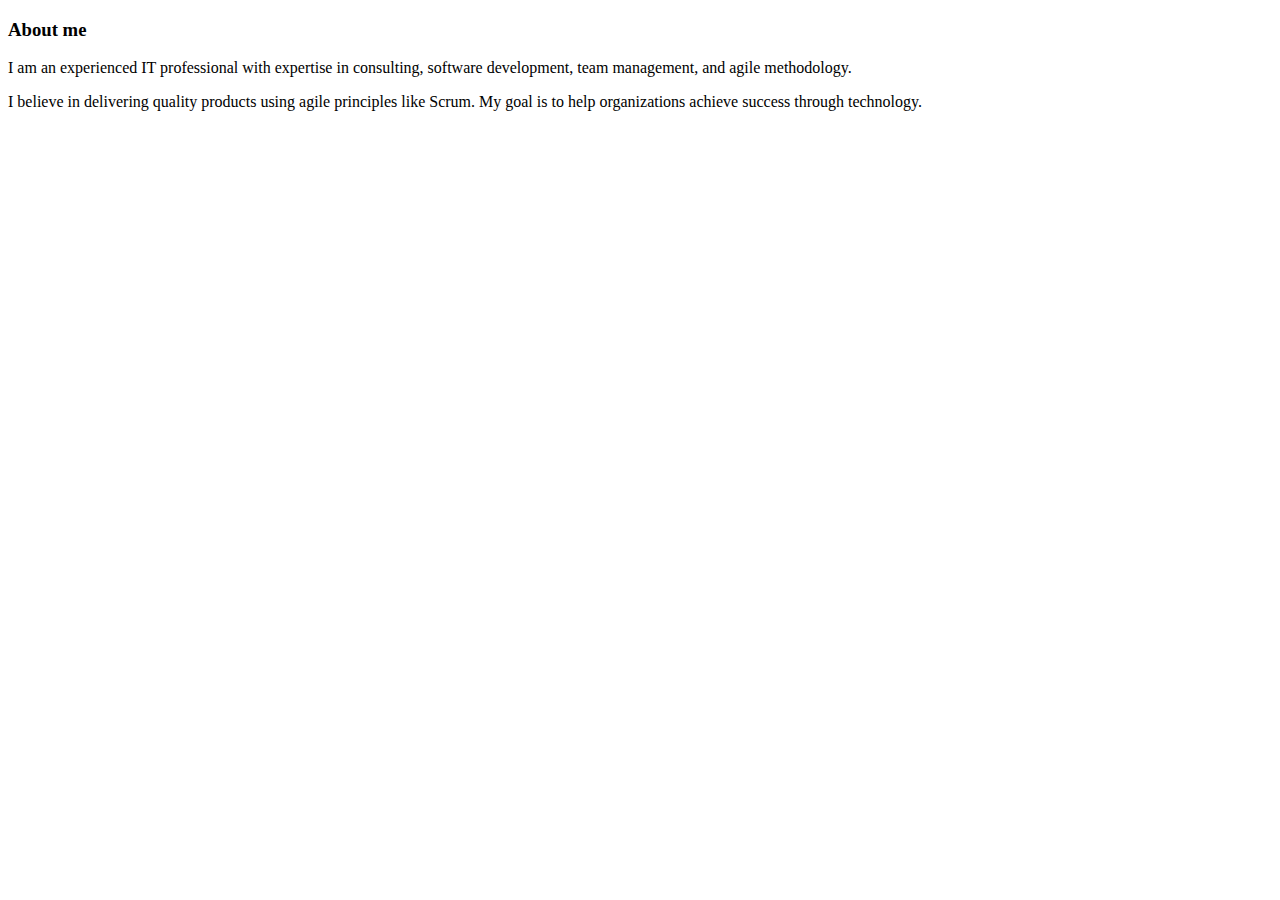
<file: v1_html_structure/index.html>
<!DOCTYPE html>
<html lang="en">
  <head>
    <title>HTML 101</title>
    <!-- METADATA - not visible
      - charset: character encoding
      - viewport: responsive design
      - title: browser tab title
      - SEO: search engine optimization
      - link external resources
      ...
    -->
  </head>
  <body>
    <!-- CONTENT - visible to the user
      - HTML elements
      - text, images, videos, links
      ...
    -->

    <!-- HTML Hierarchical Structure -->
    <div>
      <h3>About me</h3>
      <p>
        I am an experienced IT professional with expertise in consulting,
        software development, team management, and agile methodology.
      </p>
      <p>
        I believe in delivering quality products using agile principles like
        Scrum. My goal is to help organizations achieve success through
        technology.
      </p>
    </div>
  </body>
</html>
</file>
